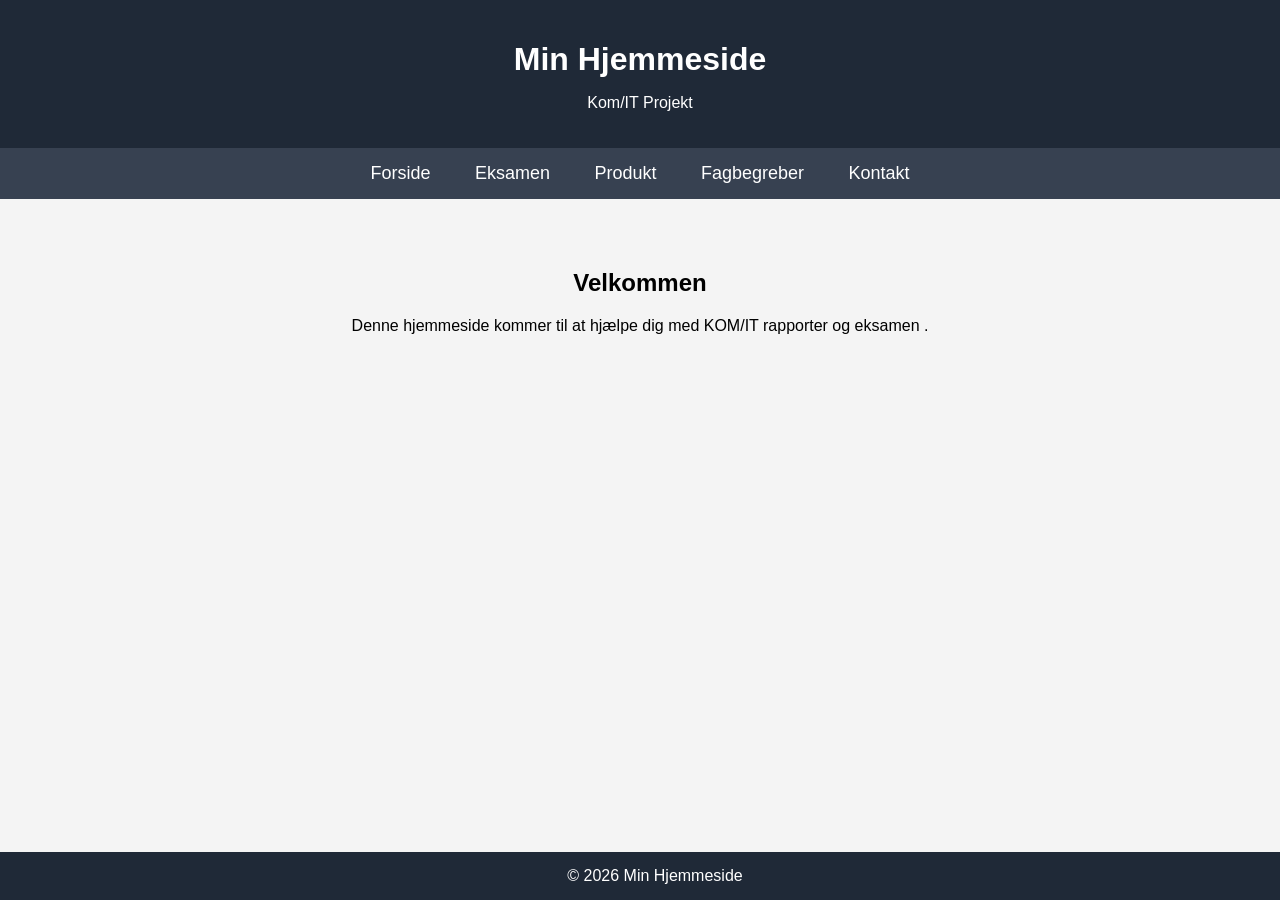
<file: index.html>
<!DOCTYPE html>
<html lang="da">
<head>
    <meta charset="UTF-8">
    <meta name="viewport" content="width=device-width, initial-scale=1.0">
    <title>Min Hjemmeside</title>

    <style>

        body {
            margin: 0;
            font-family: Arial, sans-serif;
            background-color: #f4f4f4;
        }

        header {
            background-color: #1f2937;
            color: white;
            padding: 20px;
            text-align: center;
        }

        nav {
            background-color: #374151;
            padding: 15px;
            text-align: center;
        }

        nav a {
            color: white;
            text-decoration: none;
            margin: 0 20px;
            font-size: 18px;
        }

        nav a:hover {
            color: #60a5fa;
        }

        main {
            padding: 50px;
            text-align: center;
        }

        h1 {
            margin-bottom: 10px;
        }

        footer {
            background-color: #1f2937;
            color: white;
            text-align: center;
            padding: 15px;
            position: fixed;
            width: 100%;
            bottom: 0;
        }

    </style>
</head>

<body>

    <header>
        <h1>Min Hjemmeside</h1>
        <p>Kom/IT Projekt</p>
    </header>

<nav>
      <a href="index.html">Forside</a>
        <a href="Om_eksamen.html">Eksamen</a>
		<a href="Produkt.html">Produkt</a>
		<a href="Fagbegreber.html">Fagbegreber</a>
		<a href="Kontakt.html">Kontakt</a>
    </nav>

    <main>
        <h2>Velkommen</h2>
        <p>Denne hjemmeside kommer til at hjælpe dig med KOM/IT rapporter og eksamen .</p>
    </main>

    <footer>
        © 2026 Min Hjemmeside
    </footer>

</body>
</html>
</file>
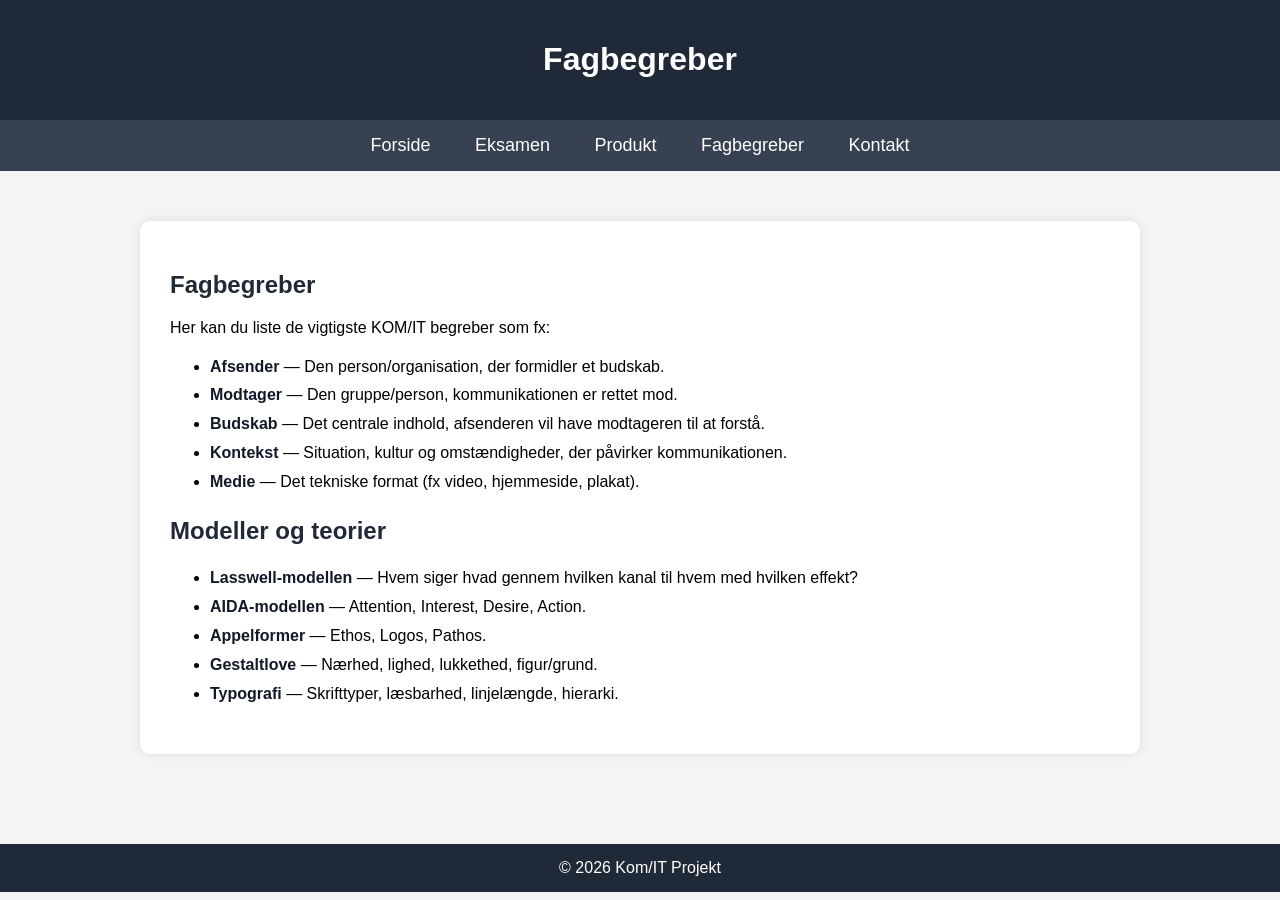
<file: Fagbegreber.html>
<!DOCTYPE html>
<html lang="da">
<head>
    <meta charset="UTF-8">
    <meta name="viewport" content="width=device-width, initial-scale=1.0">
    <title>Fagbegreber</title>

    <style>

        body {
            margin: 0;
            font-family: Arial, sans-serif;
            background-color: #f4f4f4;
        }

        header {
            background-color: #1f2937;
            color: white;
            padding: 20px;
            text-align: center;
        }

        nav {
            background-color: #374151;
            padding: 15px;
            text-align: center;
        }

        nav a {
            color: white;
            text-decoration: none;
            margin: 0 20px;
            font-size: 18px;
        }

        nav a:hover {
            color: #60a5fa;
        }

        main {
            padding: 50px;
            max-width: 1000px;
            margin: auto;
        }

        .box {
            background-color: white;
            padding: 30px;
            border-radius: 10px;
            box-shadow: 0px 0px 10px rgba(0,0,0,0.1);
        }

        h2 {
            color: #1f2937;
        }

        ul {
            line-height: 1.8;
        }

        strong {
            color: #111827;
        }

        footer {
            background-color: #1f2937;
            color: white;
            text-align: center;
            padding: 15px;
            margin-top: 40px;
        }

    </style>
</head>

<body>

    <header>
        <h1>Fagbegreber</h1>
    </header>

    <nav>
       <a href="index.html">Forside</a>
        <a href="Om_eksamen.html">Eksamen</a>
		<a href="Produkt.html">Produkt</a>
		<a href="Fagbegreber.html">Fagbegreber</a>
		<a href="Kontakt.html">Kontakt</a>
    </nav>

    <main>

        <div class="box">

            <h2>Fagbegreber</h2>

            <p>
                Her kan du liste de vigtigste KOM/IT begreber som fx:
            </p>

            <ul>
                <li><strong>Afsender</strong> — Den person/organisation, der formidler et budskab.</li>

                <li><strong>Modtager</strong> — Den gruppe/person, kommunikationen er rettet mod.</li>

                <li><strong>Budskab</strong> — Det centrale indhold, afsenderen vil have modtageren til at forstå.</li>

                <li><strong>Kontekst</strong> — Situation, kultur og omstændigheder, der påvirker kommunikationen.</li>

                <li><strong>Medie</strong> — Det tekniske format (fx video, hjemmeside, plakat).</li>
            </ul>

            <h2>Modeller og teorier</h2>

            <ul>
                <li><strong>Lasswell-modellen</strong> — Hvem siger hvad gennem hvilken kanal til hvem med hvilken effekt?</li>

                <li><strong>AIDA-modellen</strong> — Attention, Interest, Desire, Action.</li>

                <li><strong>Appelformer</strong> — Ethos, Logos, Pathos.</li>

                <li><strong>Gestaltlove</strong> — Nærhed, lighed, lukkethed, figur/grund.</li>

                <li><strong>Typografi</strong> — Skrifttyper, læsbarhed, linjelængde, hierarki.</li>
            </ul>

        </div>

    </main>

    <footer>
        © 2026 Kom/IT Projekt
    </footer>

</body>
</html>
</file>
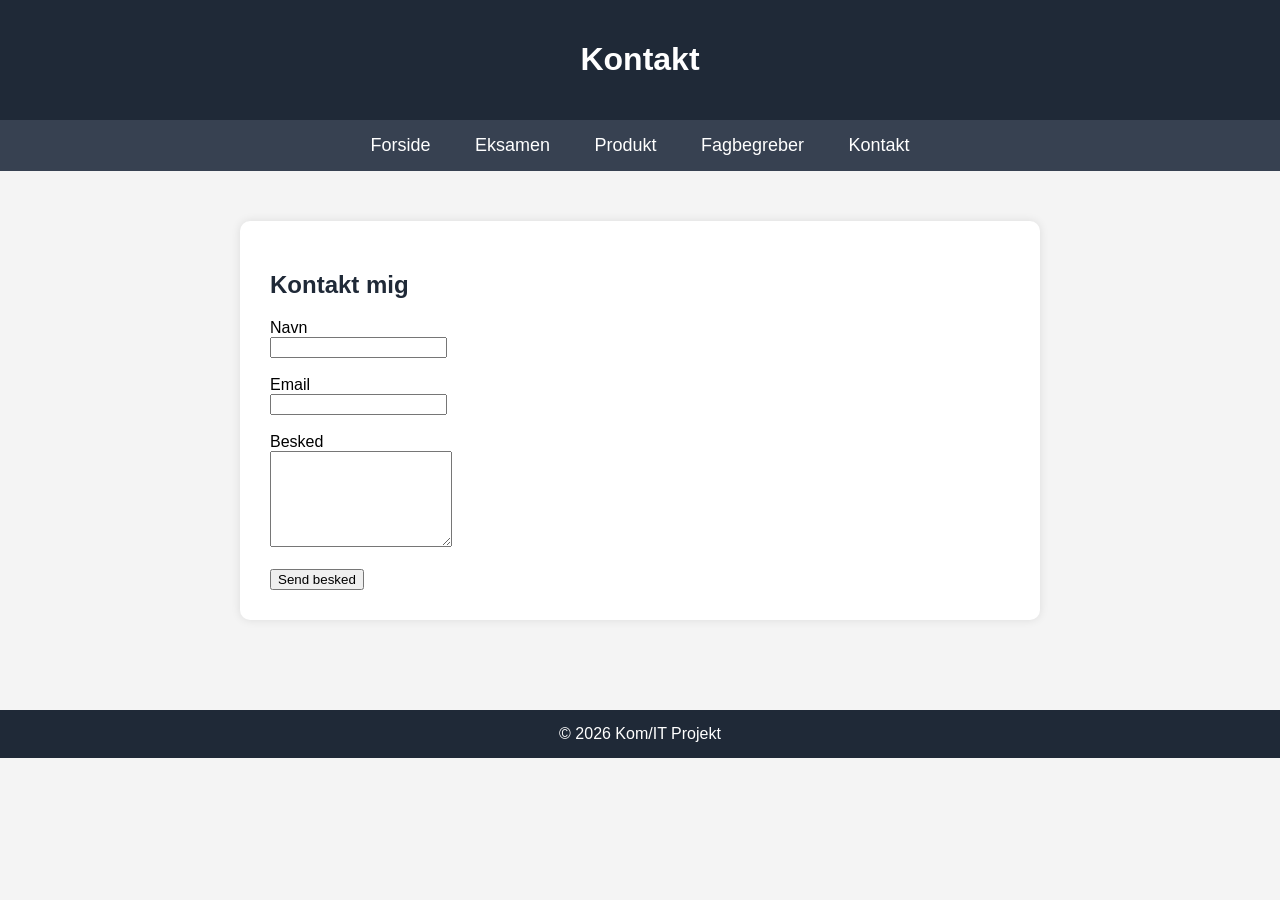
<file: Kontakt.html>
<!DOCTYPE html>
<html lang="da">
<head>
    <meta charset="UTF-8">
    <meta name="viewport" content="width=device-width, initial-scale=1.0">
    <title>Kontakt</title>

    <style>

        body {
            margin: 0;
            font-family: Arial, sans-serif;
            background-color: #f4f4f4;
        }

        header {
            background-color: #1f2937;
            color: white;
            padding: 20px;
            text-align: center;
        }

        nav {
            background-color: #374151;
            padding: 15px;
            text-align: center;
        }

        nav a {
            color: white;
            text-decoration: none;
            margin: 0 20px;
            font-size: 18px;
        }

        nav a:hover {
            color: #60a5fa;
        }

        main {
            padding: 50px;
            max-width: 800px;
            margin: auto;
        }

        .box {
            background-color: white;
            padding: 30px;
            border-radius: 10px;
            box-shadow: 0px 0px 10px rgba(0,0,0,0.1);
        }

        h2 {
            color: #1f2937;
        }

        p {
            line-height: 1.8;
        }

        footer {
            background-color: #1f2937;
            color: white;
            text-align: center;
            padding: 15px;
            margin-top: 40px;
        }

    </style>
</head>

<body>

    <header>
        <h1>Kontakt</h1>
    </header>

    <nav>
       <a href="index.html">Forside</a>
        <a href="Om_eksamen.html">Eksamen</a>
		<a href="Produkt.html">Produkt</a>
		<a href="Fagbegreber.html">Fagbegreber</a>
		<a href="Kontakt.html">Kontakt</a>
    </nav>

   <main>

    <div class="box">

        <h2>Kontakt mig</h2>

        <form action="mailto:dinmail@email.dk" method="post" enctype="text/plain">

            <label for="navn">Navn</label><br>
            <input type="text" id="navn" name="navn" required><br><br>

            <label for="email">Email</label><br>
            <input type="email" id="email" name="email" required><br><br>

            <label for="besked">Besked</label><br>
            <textarea id="besked" name="besked" rows="6" required></textarea><br><br>

            <button type="submit">Send besked</button>

        </form>

    </div>

</main>

    <footer>
        © 2026 Kom/IT Projekt
    </footer>

</body>
</html>
</file>
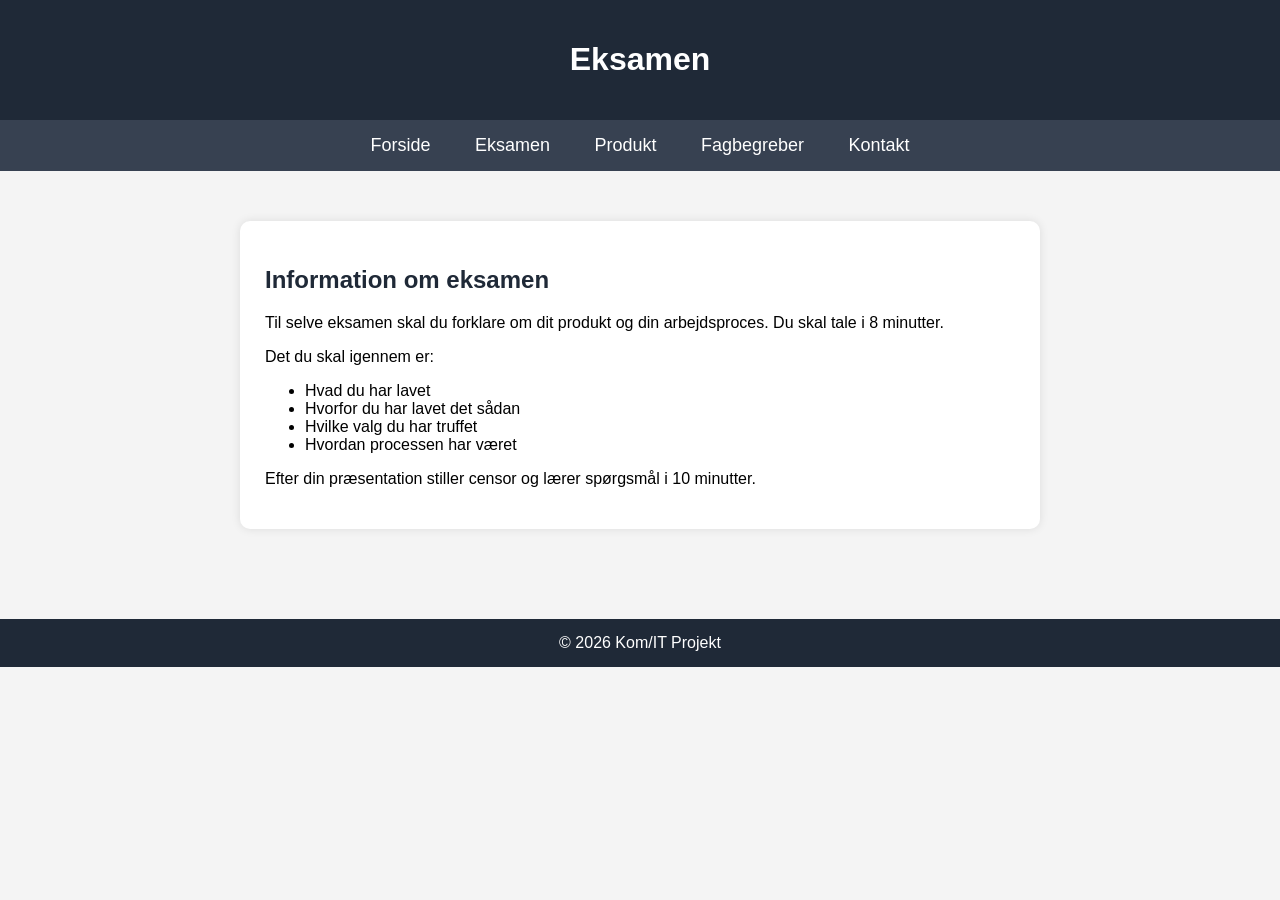
<file: Om_eksamen.html>
<!DOCTYPE html>
<html lang="da">
<head>
    <meta charset="UTF-8">
    <meta name="viewport" content="width=device-width, initial-scale=1.0">
    <title>Eksamen</title>

    <style>

        body {
            margin: 0;
            font-family: Arial, sans-serif;
            background-color: #f4f4f4;
        }

        header {
            background-color: #1f2937;
            color: white;
            padding: 20px;
            text-align: center;
        }

        nav {
            background-color: #374151;
            padding: 15px;
            text-align: center;
        }

        nav a {
            color: white;
            text-decoration: none;
            margin: 0 20px;
            font-size: 18px;
        }

        nav a:hover {
            color: #60a5fa;
        }

        main {
            padding: 50px;
            max-width: 800px;
            margin: auto;
        }

        h2 {
            color: #1f2937;
        }

        .box {
            background-color: white;
            padding: 25px;
            border-radius: 10px;
            box-shadow: 0px 0px 10px rgba(0,0,0,0.1);
        }

        footer {
            background-color: #1f2937;
            color: white;
            text-align: center;
            padding: 15px;
            margin-top: 40px;
        }

    </style>
</head>

<body>

    <header>
        <h1>Eksamen</h1>
    </header>

    <nav>
        <a href="index.html">Forside</a>
        <a href="Om_eksamen.html">Eksamen</a>
		<a href="Produkt.html">Produkt</a>
		<a href="Fagbegreber.html">Fagbegreber</a>
		<a href="Kontakt.html">Kontakt</a>
    </nav>

    <main>

        <div class="box">

           

    <h2>Information om eksamen</h2>

    <p>
        Til selve eksamen skal du forklare om dit produkt og din arbejdsproces.
        Du skal tale i 8 minutter.
    </p>

    <p>Det du skal igennem er:</p>

    <ul>
        <li>Hvad du har lavet</li>
        <li>Hvorfor du har lavet det sådan</li>
        <li>Hvilke valg du har truffet</li>
        <li>Hvordan processen har været</li>
    </ul>

    <p>
        Efter din præsentation stiller censor og lærer spørgsmål i 10 minutter.
    </p>


        </div>

    </main>

    <footer>
        © 2026 Kom/IT Projekt
    </footer>

</body>
</html>
</file>
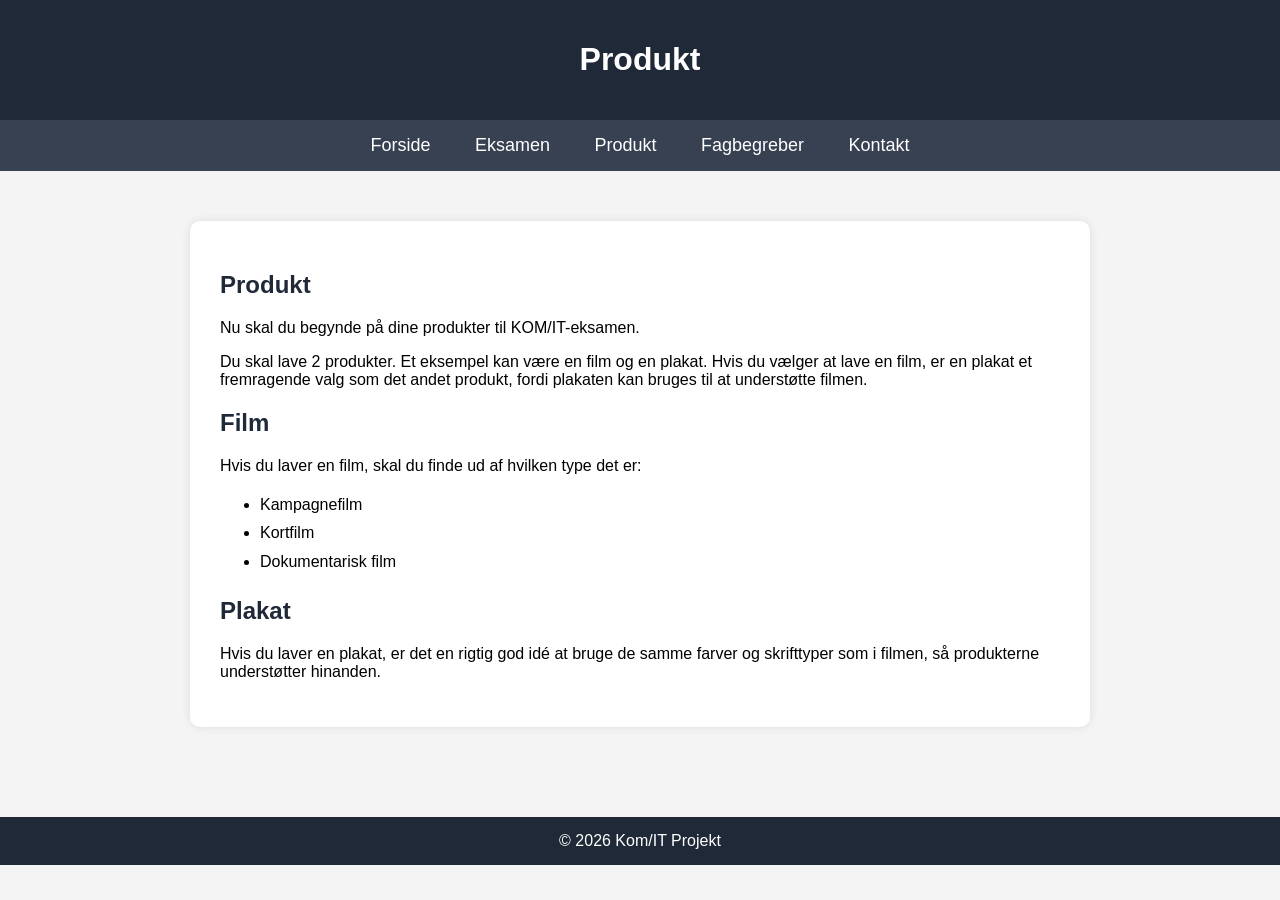
<file: Produkt.html>
<!DOCTYPE html>
<html lang="da">
<head>
    <meta charset="UTF-8">
    <meta name="viewport" content="width=device-width, initial-scale=1.0">
    <title>Produkt</title>

    <style>

        body {
            margin: 0;
            font-family: Arial, sans-serif;
            background-color: #f4f4f4;
        }

        header {
            background-color: #1f2937;
            color: white;
            padding: 20px;
            text-align: center;
        }

        nav {
            background-color: #374151;
            padding: 15px;
            text-align: center;
        }

        nav a {
            color: white;
            text-decoration: none;
            margin: 0 20px;
            font-size: 18px;
        }

        nav a:hover {
            color: #60a5fa;
        }

        main {
            padding: 50px;
            max-width: 900px;
            margin: auto;
        }

        .box {
            background-color: white;
            padding: 30px;
            border-radius: 10px;
            box-shadow: 0px 0px 10px rgba(0,0,0,0.1);
        }

        h2 {
            color: #1f2937;
        }

        ul {
            line-height: 1.8;
        }

        footer {
            background-color: #1f2937;
            color: white;
            text-align: center;
            padding: 15px;
            margin-top: 40px;
        }

    </style>
</head>

<body>

    <header>
        <h1>Produkt</h1>
    </header>

    <nav>
        <a href="index.html">Forside</a>
        <a href="Om_eksamen.html">Eksamen</a>
		<a href="Produkt.html">Produkt</a>
		<a href="Fagbegreber.html">Fagbegreber</a>
		<a href="Kontakt.html">Kontakt</a>
    </nav>

    <main>

        <div class="box">

            <h2>Produkt</h2>

            <p>
                Nu skal du begynde på dine produkter til KOM/IT-eksamen.
            </p>

            <p>
                Du skal lave 2 produkter. Et eksempel kan være en film og en plakat.
                Hvis du vælger at lave en film, er en plakat et fremragende valg som det andet produkt,
                fordi plakaten kan bruges til at understøtte filmen.
            </p>

            <h2>Film</h2>

            <p>
                Hvis du laver en film, skal du finde ud af hvilken type det er:
            </p>

            <ul>
                <li>Kampagnefilm</li>
                <li>Kortfilm</li>
                <li>Dokumentarisk film</li>
            </ul>

            <h2>Plakat</h2>

            <p>
                Hvis du laver en plakat, er det en rigtig god idé at bruge de samme farver
                og skrifttyper som i filmen, så produkterne understøtter hinanden.
            </p>

        </div>

    </main>

    <footer>
        © 2026 Kom/IT Projekt
    </footer>

</body>
</html>
</file>
